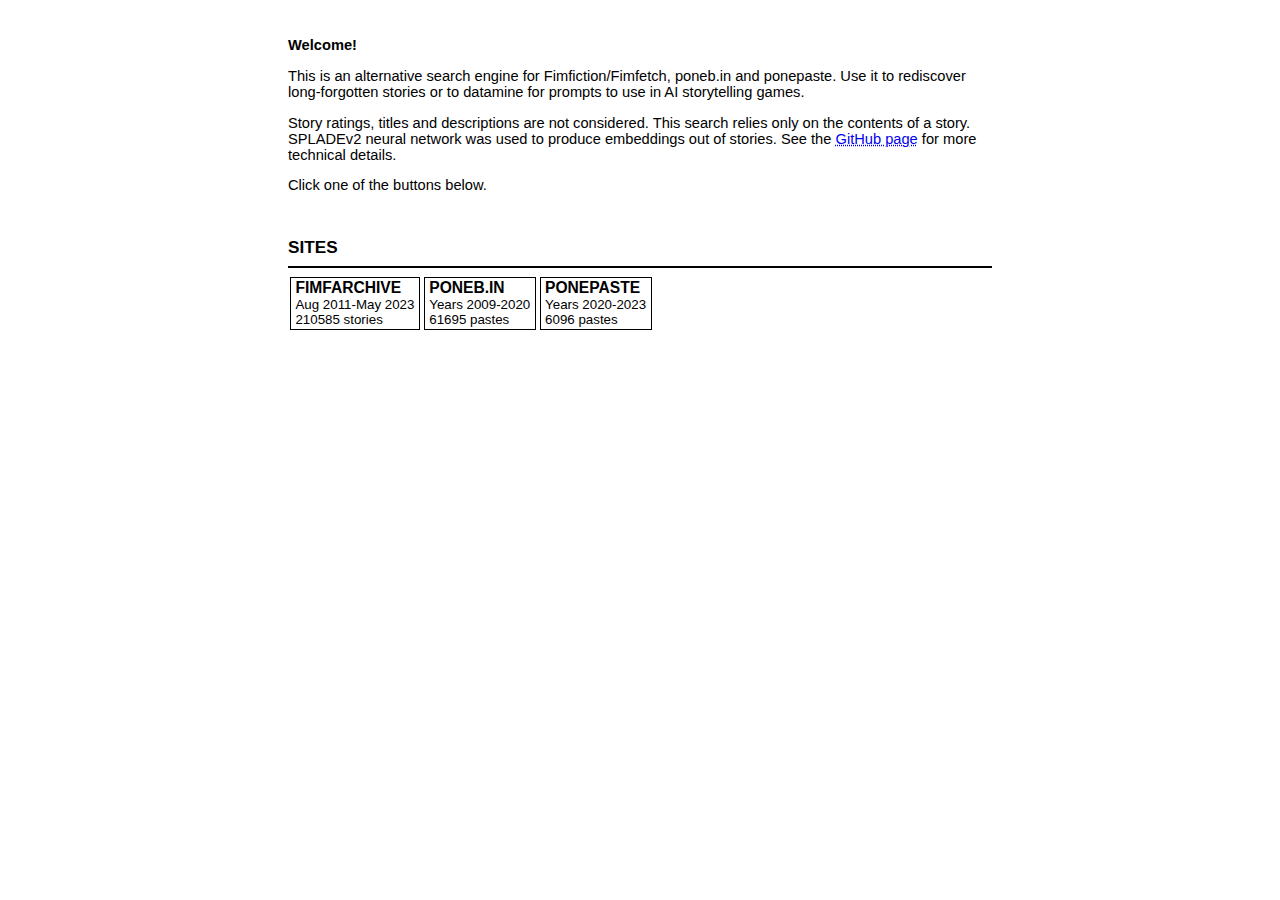
<file: index.html>
<!DOCTYPE html>
<html lang="en">
<head>
	<meta charset="UTF-8">
	<meta name="viewport" content="width=device-width, initial-scale=1.0">
	<title>IAS 2.1</title>
	<link rel="stylesheet" href="style.css">
	<script src="fflate.min.js"></script>
	<script type="text/javascript" src="Tokenizer/vocab_en.js"></script>
	<script type="text/javascript" src="Tokenizer/wordpiecetokenizer.js"></script>
	<script type="text/javascript" src="Tokenizer/bert-tokenizer.js"></script>
	<script src="utils.js"></script>
	<script src="search.js"></script>
	<script src="search_ui.js"></script>
</head>
<body>
	<main>
		<noscript>JavaScript required, sorry.</noscript>
	</main>

	<table class="log"></table>

	<script>
		var dl_options = add("div", document.querySelector("main"))

		function add_index(base_url, description, link_fn) {
			var button = add("button", dl_options, description)

			button.onclick = function() {
				dl_options.remove()

				set_base_url(base_url)
				set_link_fn(link_fn)
				search_init()
			}
		}

		add("div", dl_options).style.height = "2em"
		add("div", dl_options, "<b>Welcome!</b>")
		add("p", dl_options, "This is an alternative search engine for Fimfiction/Fimfetch, poneb.in and ponepaste. Use it to rediscover long-forgotten stories or to datamine for prompts to use in AI storytelling games.")
		add("p", dl_options, "Story ratings, titles and descriptions are not considered. This search relies only on the contents of a story. SPLADEv2 neural network was used to produce embeddings out of stories. See the <a href=\"https://github.com/a0346f102085fe9f/IAS2\">GitHub page</a> for more technical details.")
		add("p", dl_options, "Click one of the buttons below.")
		add("div", dl_options).style.height = "2em"

		var fimfarchive_base_url = "https://w3s.link/ipfs/QmUNfEmfTx6jjon9ww7NM7TGavSztotfRxkP9w2fizDAK5/"
		var ponebin_base_url = "https://w3s.link/ipfs/Qmau8obS4sfXK78bD4VimyMyhfgdsetvmwbEcdah1e1jrP/"
		var ponepaste_base_url = "https://w3s.link/ipfs/QmerL7Vsp9pW11Fzxuz2H97YmDSpUXmcwJA24nSeaoaTyC/"

		add("h3", dl_options, "SITES")
		add("hr", dl_options)

		add_index(fimfarchive_base_url, "<h3>FIMFARCHIVE</h3><div>Aug 2011-May 2023</div><div>210585 stories</div>", fimfetch_link_fn)
		add_index(ponebin_base_url, "<h3>PONEB.IN</h3><div>Years 2009-2020</div><div>61695 pastes</div>", ponebin_link_fn)
		add_index(ponepaste_base_url, "<h3>PONEPASTE</h3><div>Years 2020-2023</div><div>6096 pastes</div>", ponepaste_link_fn)

		function ponebin_link_fn(title) {
			var id = title.slice(-12).slice(0, 8)
			return "[ <a href=\"https://poneb.in/" + id + "\" target=\"_blank\">poneb.in</a> ]"
		}

		function ponepaste_link_fn(title) {
			var id = title.split("-").pop().slice(0, -4)
			return "[ <a href=\"https://ponepaste.org/" + id + "\" target=\"_blank\">Ponepaste</a> ]"
		}

		function fimfetch_link_fn(title) {
			var id = title.split("-").pop().slice(0, -4)
			return "[ <a href=\"https://fimfiction.net/story/" + id + "\" target=\"_blank\">Fimfiction</a> ] [ <a href=\"https://fimfetch.net/story/" + id + "\" target=\"_blank\">Fimfetch</a> ]"
		}
	</script>
</body>
</html>
</file>
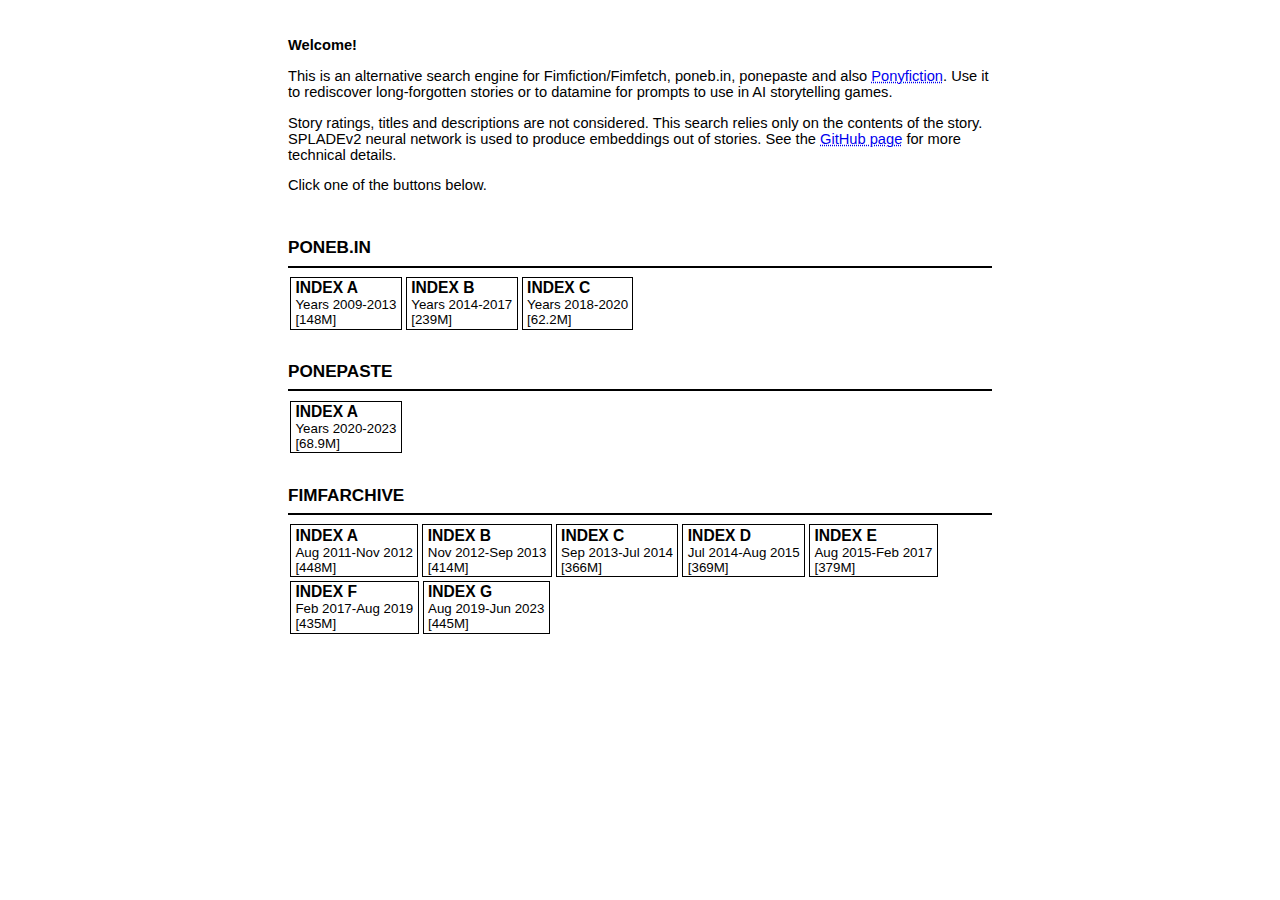
<file: old_ias2/index.html>
<!DOCTYPE html>
<html>
<head>
	<meta charset="utf-8">
	<meta name="viewport" content="width=device-width, initial-scale=1">
	<title>Search R&D</title>
	<link rel="stylesheet" type="text/css" href="style.css">
	<script type="text/javascript" src="utils.js"></script>
	<script type="text/javascript" src="splade_tools.js"></script>
	<script type="text/javascript" src="Tokenizer/vocab_en.js"></script>
	<script type="text/javascript" src="Tokenizer/wordpiecetokenizer.js"></script>
	<script type="text/javascript" src="Tokenizer/bert-tokenizer.js"></script>
	<script type="text/javascript" src="search.js"></script>
</head>
<body>
	<table></table>

	<main>
		<noscript>JavaScript required, sorry.</noscript>
	</main>

	<script type="text/javascript">
		var dl_options = add("div", document.body.children[1], "")

		function add_index(url, description, link_fn) {
			var button = add("button", dl_options, description)

			button.onclick = function() {
				dl_options.remove()
				set_link_fn(link_fn)
				download_index(url)
			}
		}

		add("div", dl_options).style.height = "2em"
		add("div", dl_options, "<b>Welcome!</b>")
		add("p", dl_options, "This is an alternative search engine for Fimfiction/Fimfetch, poneb.in, ponepaste and also <a href=\"index_ru.html\">Ponyfiction</a>. Use it to rediscover long-forgotten stories or to datamine for prompts to use in AI storytelling games.")
		add("p", dl_options, "Story ratings, titles and descriptions are not considered. This search relies only on the contents of the story. SPLADEv2 neural network is used to produce embeddings out of stories. See the <a href=\"https://github.com/a0346f102085fe9f/IAS2\">GitHub page</a> for more technical details.")
		add("p", dl_options, "Click one of the buttons below.")
		add("div", dl_options).style.height = "2em"

		// You can open these URLs inside your browser to get a file listing
		var ponebin_base_url = 		"https://w3s.link/ipfs/QmQzrJihyHZz8zVPKtL5oVjWgpGBuwiSXKtLdPakX4pF1K"
		var fimfarchive_base_url = 	"https://w3s.link/ipfs/Qmf4sNcGbbuC9ic83dpT9UMjn1jto6qDoGJjHeQUQLk8qa"
		var ponepaste_base_url = 	"https://w3s.link/ipfs/QmZ5oduxYNspqQBsbmKGRJ4aSu4St3JB5cszKSErHF4pJG"

		add("h3", dl_options, "PONEB.IN")
		add("hr", dl_options)

		add_index(ponebin_base_url + "/IndexA", "<h3>INDEX A</h3><div>Years 2009-2013</div><div>[148M]</div>", ponebin_link_fn)
		add_index(ponebin_base_url + "/IndexB", "<h3>INDEX B</h3><div>Years 2014-2017</div><div>[239M]</div>", ponebin_link_fn)
		add_index(ponebin_base_url + "/IndexC", "<h3>INDEX C</h3><div>Years 2018-2020</div><div>[62.2M]</div>", ponebin_link_fn)

		add("div", dl_options).style.height = "2em"
		add("h3", dl_options, "PONEPASTE").title = "Ponepaste dump from 2023.02.15"
		add("hr", dl_options)

		add_index(ponepaste_base_url + "/Ponepaste", "<h3>INDEX A</h3><div>Years 2020-2023</div><div>[68.9M]</div>", ponepaste_link_fn)

		add("div", dl_options).style.height = "2em"
		add("h3", dl_options, "FIMFARCHIVE").title = "Fimfarchive 20230601"
		add("hr", dl_options)

		add_index(fimfarchive_base_url + "/Fimfarchive 1 30k", "<h3>INDEX A</h3><div>Aug 2011-Nov 2012</div><div>[448M]</div>", fimfetch_link_fn)
		add_index(fimfarchive_base_url + "/Fimfarchive 2 30k", "<h3>INDEX B</h3><div>Nov 2012-Sep 2013</div><div>[414M]</div>", fimfetch_link_fn)
		add_index(fimfarchive_base_url + "/Fimfarchive 3 30k", "<h3>INDEX C</h3><div>Sep 2013-Jul 2014</div><div>[366M]</div>", fimfetch_link_fn)
		add_index(fimfarchive_base_url + "/Fimfarchive 4 30k", "<h3>INDEX D</h3><div>Jul 2014-Aug 2015</div><div>[369M]</div>", fimfetch_link_fn)
		add_index(fimfarchive_base_url + "/Fimfarchive 5 30k", "<h3>INDEX E</h3><div>Aug 2015-Feb 2017</div><div>[379M]</div>", fimfetch_link_fn)
		add_index(fimfarchive_base_url + "/Fimfarchive 6 30k", "<h3>INDEX F</h3><div>Feb 2017-Aug 2019</div><div>[435M]</div>", fimfetch_link_fn)
		add_index(fimfarchive_base_url + "/Fimfarchive 7 30k", "<h3>INDEX G</h3><div>Aug 2019-Jun 2023</div><div>[445M]</div>", fimfetch_link_fn)

		function ponebin_link_fn(title) {
			var id = title.slice(-12).slice(0, 8)
			return "[ <a href=\"https://poneb.in/" + id + "\">poneb.in</a> ]"
		}

		function ponepaste_link_fn(title) {
			var id = title.split("-").pop().slice(0, -4)
			return "[ <a href=\"https://ponepaste.org/" + id + "\">Ponepaste</a> ]"
		}

		function fimfetch_link_fn(title) {
			var id = title.split("-").pop().slice(0, -4)
			return "[ <a href=\"https://fimfiction.net/story/" + id + "\">Fimfiction</a> ] [ <a href=\"https://fimfetch.net/story/" + id + "\">Fimfetch</a> ]"
		}
	</script>
</body>
</html>
</file>
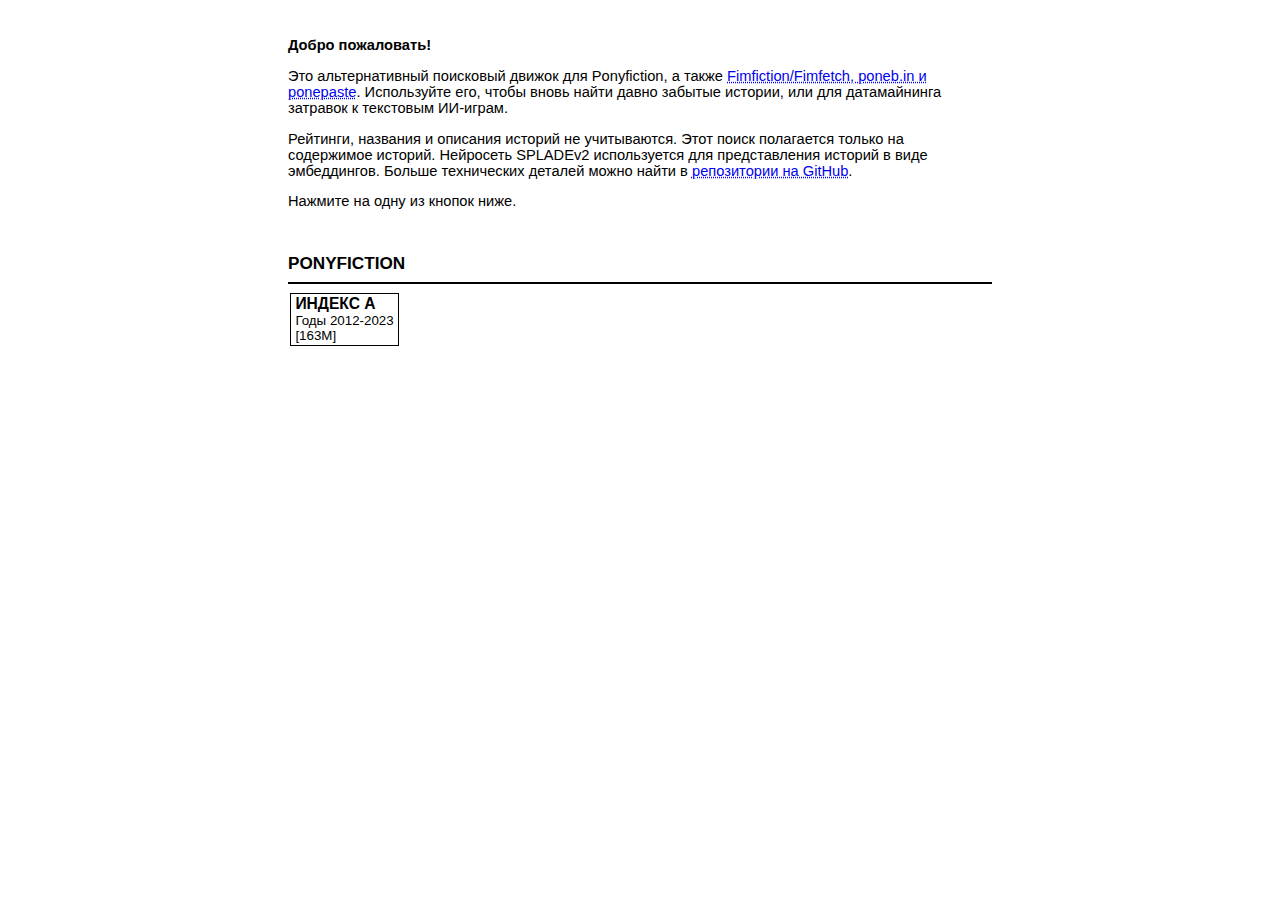
<file: index_ru.html>
<!DOCTYPE html>
<html>
<head>
	<meta charset="utf-8">
	<meta name="viewport" content="width=device-width, initial-scale=1">
	<title>Search R&D</title>
	<link rel="stylesheet" type="text/css" href="style.css">
	<script type="text/javascript" src="utils.js"></script>
	<script type="text/javascript" src="splade_tools.js"></script>
	<script type="text/javascript" src="Tokenizer/vocab_ru.js"></script>
	<script type="text/javascript" src="Tokenizer/wordpiecetokenizer.js"></script>
	<script type="text/javascript" src="Tokenizer/bert-tokenizer.js"></script>
	<script type="text/javascript" src="search.js"></script>
</head>
<body>
	<table></table>

	<main>
		<noscript>Увы, требуется JavaScript.</noscript>
	</main>

	<script type="text/javascript">
		var dl_options = add("div", document.body.children[1], "")

		function add_index(url, description, link_fn) {
			var button = add("button", dl_options, description)

			button.onclick = function() {
				dl_options.remove()
				set_link_fn(link_fn)
				download_index(url)
			}
		}

		add("div", dl_options).style.height = "2em"
		add("div", dl_options, "<b>Добро пожаловать!</b>")
		add("p", dl_options, "Это альтернативный поисковый движок для Ponyfiction, а также <a href=\"/\">Fimfiction/Fimfetch, poneb.in и ponepaste</a>. Используйте его, чтобы вновь найти давно забытые истории, или для датамайнинга затравок к текстовым ИИ-играм.")
		add("p", dl_options, "Рейтинги, названия и описания историй не учитываются. Этот поиск полагается только на содержимое историй. Нейросеть SPLADEv2 используется для представления историй в виде эмбеддингов. Больше технических деталей можно найти в <a href=\"https://github.com/a0346f102085fe9f/IAS2\">репозитории на GitHub</a>.")
		add("p", dl_options, "Нажмите на одну из кнопок ниже.")
		add("div", dl_options).style.height = "2em"

		// You can open these URLs inside your browser to get a file listing
		var ponyfiction_base_url =	"https://w3s.link/ipfs/QmRsDPtt411oq6qAqDRsZ9GEq414nGogS5nPxhnJvqtjJR"

		add("h3", dl_options, "PONYFICTION").title = "Ponyfiction 20230101"
		add("hr", dl_options)

		add_index(ponyfiction_base_url + "/Ponyfiction", "<h3>ИНДЕКС А</h3><div>Годы 2012-2023</div><div>[163M]</div>", ponyfiction_link_fn)

		function ponyfiction_link_fn(title) {
			var id = title.split(" ").pop().slice(0, -4)
			return "[ <a href=\"https://ponyfiction.org/story/" + id + "\">Ponyfiction</a> ]"
		}
	</script>
</body>
</html>
</file>
<file: style.css>
body {
	overflow-wrap: break-word;
	font-family: sans-serif;
	font-size: 11pt;
}

main {
	max-width: 48em;
	margin: 0em auto;
}

details {
	border-left: .25rem solid gray;
	padding-left: .25rem;
}

summary {
	list-style: none;
	cursor: pointer;
}

fieldset {
	display: inline-block;
	padding: 0;
	margin: .25rem 0rem;
	border: none;
}

legend {
	padding: 0;
}

button {
	background-color: inherit;
	border: 1px solid black;
	margin: .15em;
	padding: .1em .33em;
	cursor: pointer;
	text-align: left;
}

button:hover {
	background-color: black;
	color: white;
}

input[type="text"] {
	box-sizing: border-box;

	width: 100%;

	font-family: inherit;
	font-size: inherit;

	margin: .3rem 0rem;
}

input[type="radio"] {
	display: none;
}

input[type="radio"] + div {
	background-color: inherit;
	border: 1px solid white;
	outline: 1px solid black;
	margin: .15em;
	padding: .1em .33em;
	cursor: pointer;
	text-align: left;
	display: inline-block;
}

input[type="radio"]:hover + div, input[type="radio"]:checked + div {
	background-color: black;
	color: white;
}

table {
	font-family: monospace;
	font-size: 10pt;
}

td {
	padding-right: 2rem;
}

hr {
	border: 1px solid black;
}

h3 {
	margin: 0em;
}

a {
	text-decoration-style: dotted;
}

a:hover {
	text-decoration: underline;
}

.query_stats {
	padding: 1rem 0rem .25rem;
}

.tokens {
	color: gray;
	border-left: .25rem solid gray;
	padding-left: .25rem;
}

details.advanced {
	border-left: .25rem solid #DB9216;
	padding-left: .25rem;
}

.advanced summary {
	color: gray;
}

form h3 {
	margin: .5rem 0rem;
}

.search_results details {
	border-top: 1px dotted slategray;
	border-left: .25rem solid #DB9216;
	padding: .25rem;
}

.search_results details:nth-of-type(2n) {
	border-color: slategray;
}

.search_results summary {
	font-size: 12pt;
	position: relative;
	padding-right: 1em;
}

.search_results details[open] summary::after {
	content: "▵";
}

.search_results summary::after {
	position: absolute;
	right: 0px;
	top: -8pt;
	content: "▿";
	font-size: 20pt;
	color: slategray;
}

.stray {
	color: darkred;
}

.flr {
	float: right;
}

.hide {
	display: none;
}

.clickable {
	cursor: pointer;
}

.log {
	position: fixed;
	bottom: 0px;
	right: 0px;

	background-color: black;
	color: white;

	opacity: 0.5;
}

.log_hide::after {
	content: "↓";
	padding: .2rem;
}

.log_hide:hover::after {
	content: unset;
}

.log_hide > * {
	display: none;
}

.log_hide:hover > * {
	display: table-row;
}
</file>
<file: old_ias2/style.css>
body {
	overflow-wrap: break-word;
	font-family: sans-serif;
	font-size: 11pt;
}

main {
	max-width: 48em;
	margin: 0em auto;
}

details {
	border-top: dotted;
	border-width: 1px;
	margin-bottom: .1em;
}

summary {
	font-size: 12pt;
	cursor: pointer;
	position: relative;
	padding-right: 1em;
}

summary::marker {
	content: none;
}

summary::after {
	position: absolute;
	right: 0px;
	top: -8pt;
	content: "▿";
	font-size: 20pt;
}

details[open] summary::after {
	content: "▵";
}

button {
	background-color: inherit;
	border: 1px solid black;
	margin: .15em;
	padding: .1em .33em;
	cursor: pointer;
	text-align: left;
}

button:hover {
	background-color: black;
	color: white;
}

input {
	box-sizing: border-box;

	width: 100%;

	font-family: inherit;
	font-size: inherit;
}

table {
	font-family: monospace;
	font-size: 10pt;
}

td {
	padding-right: 2em;
}

hr {
	border: 1px solid black;
}

h3 {
	margin: 0em;
}

a {
	text-decoration-style: dotted;
}

a:hover {
	text-decoration: underline;
}

.search_result {
	line-height: 1.25;
}

.breakdown {
	color: gray;
}

.stray {
	color: darkred;
}

.flr {
	float: right;
}

.hide {
	display: none;
}

.clickable {
	cursor: pointer;
}
</file>
